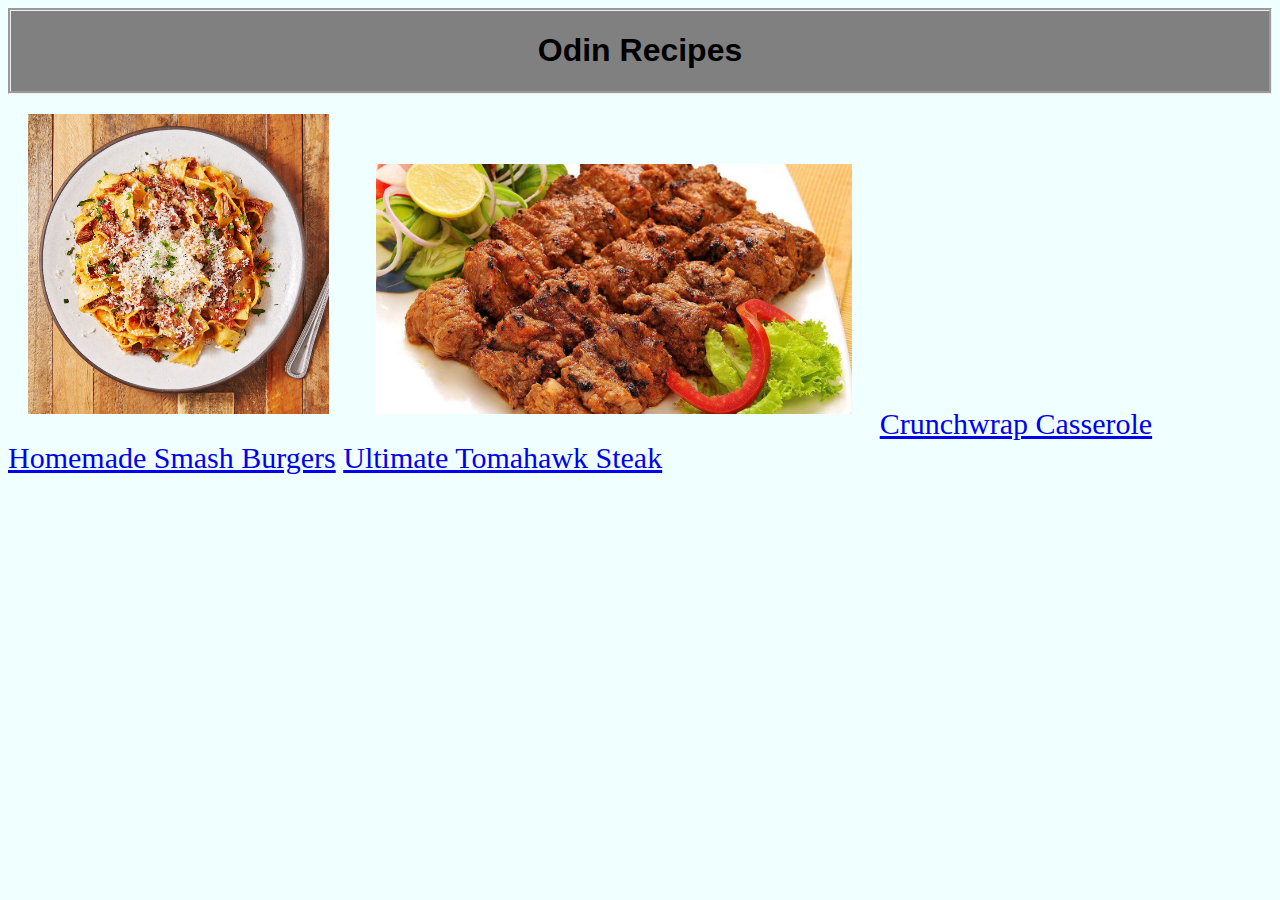
<file: index.html>
<!DOCTYPE html>
<html lang="en">

<head>
    <meta charset="UTF-8">
    <meta name="viewport" content="width=device-width, initial-scale=1.0">
    <title>Odin Recipes</title>
    <link rel="stylesheet" href="style.css">
</head>

<body>
    <div class="heading"><h1>Odin Recipes</h1></div>
    

    <span class="recipe-list"> 
        
              <a href="./recipes/beef-ragu.html" target="_self" rel="noopener noreferrer"><img src="img/beefragu.jpg" class="beef" alt="A picture of beef ragu"></a>
              <a href="./recipes/bihari-kebab.html" target="_self" rel="noopener noreferrer"><img src="img/biharikebab.jpg" class="kebab" alt="A picture of bihari kebab"></a> 
              <a href="./recipes/crunchwrap-casserole.html" target="_self" rel="noopener noreferrer">Crunchwrap Casserole</a>
              <a href="./recipes/homemade-smash-burgers.html" target="_self" rel="noopener noreferrer">Homemade Smash Burgers</a>
              <a href="./recipes/ultimate-tomahawk-steak.html" target="_self" rel="noopener noreferrer">Ultimate Tomahawk Steak</a>
       
    </span>
      
       

</body>

</html>
</file>
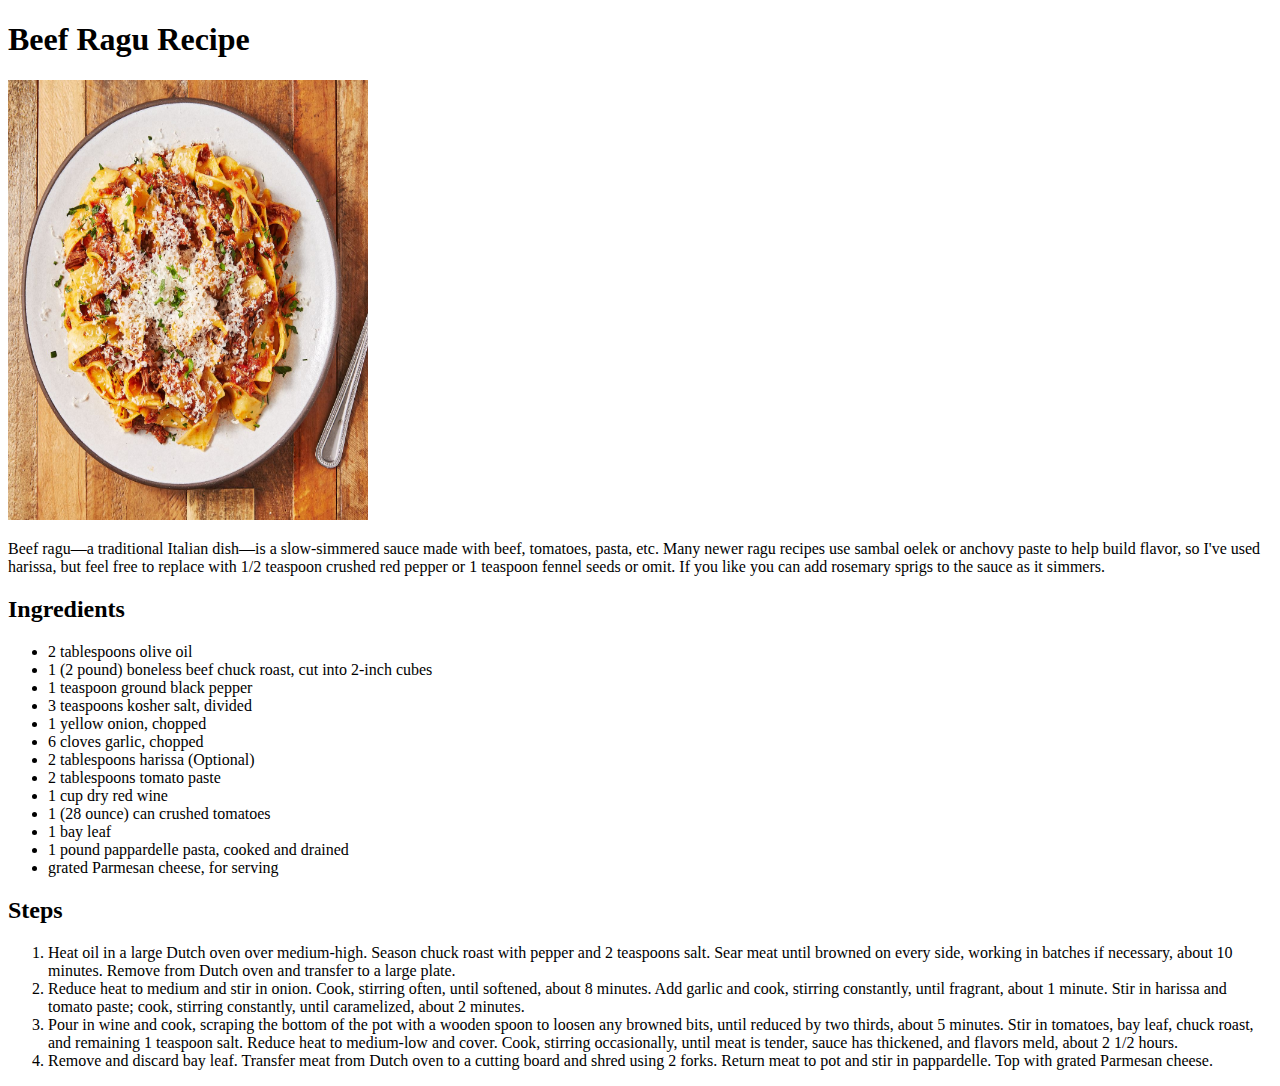
<file: recipes/beef-ragu.html>
<!DOCTYPE html>
<html lang="en">

<head>
    <meta charset="UTF-8">
    <meta name="viewport" content="width=device-width, initial-scale=1.0">
    <title>Beef Ragu</title>
    <link rel="stylesheet" href="style.css">
</head>

<body>
    <h1 class="head-ragu">Beef Ragu Recipe</h1>

    <div class="img-ragu"> 
         <img src="../img/beefragu.jpg" alt="A picture of cooked beef ragu">

    <p>Beef ragu—a traditional Italian dish—is a slow-simmered sauce made with beef, tomatoes, pasta, etc. Many newer ragu recipes use sambal oelek or anchovy paste to help build flavor, so I've used harissa,
         but feel free to replace with 1/2 teaspoon crushed red pepper or 1 teaspoon fennel seeds or omit. If you like you can add rosemary sprigs to the sauce as it simmers.</p>
    </div>
   

    <div class="ingredients-ragu">
         <h2>Ingredients</h2>

    <ul>
        <li>2 tablespoons olive oil</li>

        <li>1 (2 pound) boneless beef chuck roast, cut into 2-inch cubes</li>

        <li>1 teaspoon ground black pepper</li>

        <li>3 teaspoons kosher salt, divided</li>

        <li>1 yellow onion, chopped</li>

        <li>6 cloves garlic, chopped</li>

        <li>2 tablespoons harissa (Optional)</li>

        <li>2 tablespoons tomato paste</li>

        <li>1 cup dry red wine</li>

        <li>1 (28 ounce) can crushed tomatoes</li>

        <li>1 bay leaf</li>

        <li>1 pound pappardelle pasta, cooked and drained</li>

        <li>grated Parmesan cheese, for serving</li>
    </ul>
         </div>
   
         <div class="directions-ragu">
             <h2>Steps</h2>

    <ol>
        <li>Heat oil in a large Dutch oven over medium-high. Season chuck roast with pepper and 2 teaspoons salt. Sear meat until browned on every side, working in batches if necessary, about 10 minutes. Remove from Dutch oven and transfer to a large plate.</li>
        <li>Reduce heat to medium and stir in onion. Cook, stirring often, until softened, about 8 minutes. Add garlic and cook, stirring constantly, until fragrant, about 1 minute. Stir in harissa and tomato paste; cook, stirring constantly, until caramelized, about 2 minutes.</li>
        <li>Pour in wine and cook, scraping the bottom of the pot with a wooden spoon to loosen any browned bits, until reduced by two thirds, about 5 minutes. Stir in tomatoes, bay leaf, chuck roast, and remaining 1 teaspoon salt. Reduce heat to medium-low and cover. Cook, stirring occasionally, until meat is tender, sauce has thickened, and flavors meld, about 2 1/2 hours.</li>
        <li>Remove and discard bay leaf. Transfer meat from Dutch oven to a cutting board and shred using 2 forks. Return meat to pot and stir in pappardelle. Top with grated Parmesan cheese.</li>
    </ol>
         </div>
   


</body>

</html>
</file>
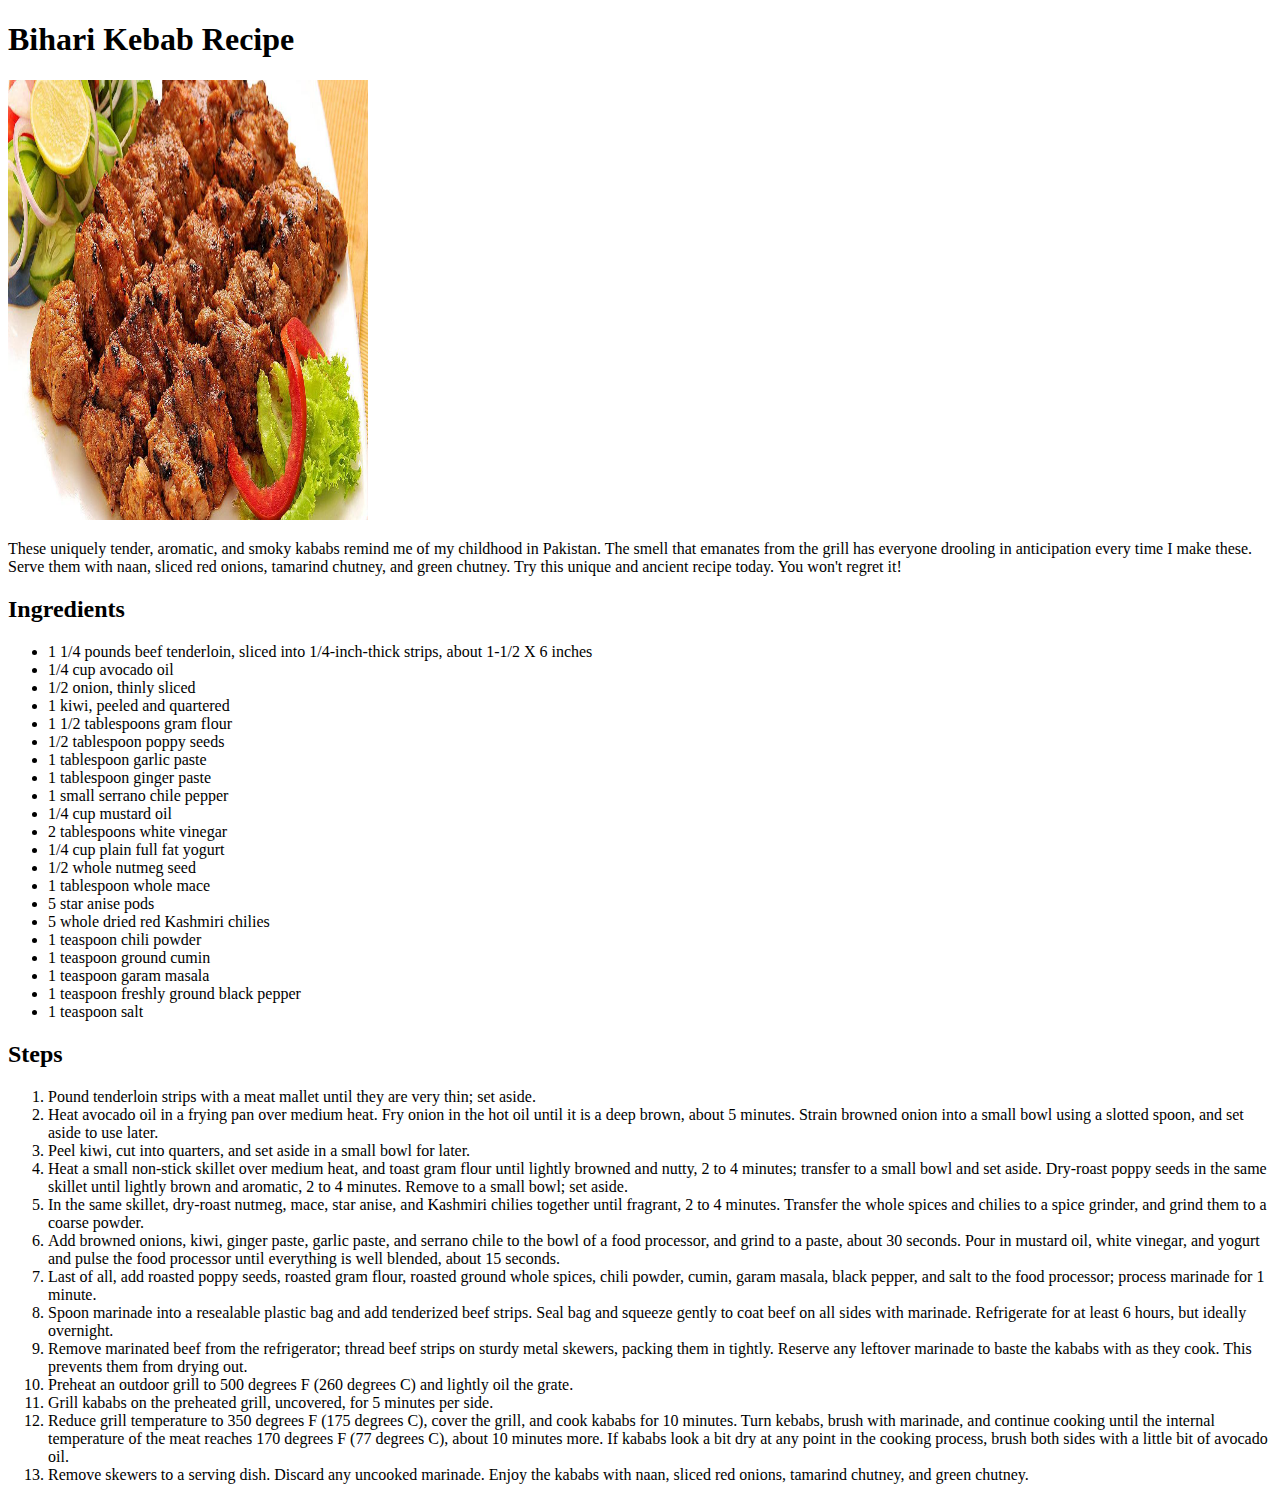
<file: recipes/bihari-kebab.html>
<!DOCTYPE html>
<html lang="en">

<head>
    <meta charset="UTF-8">
    <meta name="viewport" content="width=device-width, initial-scale=1.0">
    <title>Bihari Kebab</title>
     <link rel="stylesheet" href="style.css">
</head>

<body>
    <h1 class="head-kebab">Bihari Kebab Recipe</h1>

        <div class="img-kebab">
            <img src="../img/biharikebab.jpg" alt="A picture of a cooked bihari kebab">

    <p>These uniquely tender, aromatic, and smoky kababs remind me of my childhood in Pakistan. 
        The smell that emanates from the grill has everyone drooling in anticipation every time I make these. 
        Serve them with naan, sliced red onions, tamarind chutney, and green chutney. Try this unique and ancient recipe today. You won't regret it!</p>
        </div>
    
        <div class="ingredients-kebab"> 
             <h2>Ingredients</h2>

    <ul>
        <li>1 1/4 pounds beef tenderloin, sliced into 1/4-inch-thick strips, about 1-1/2 X 6 inches</li>
        <li>1/4 cup avocado oil</li>
        <li>1/2 onion, thinly sliced</li>
        <li>1 kiwi, peeled and quartered</li>
        <li>1 1/2 tablespoons gram flour</li>
        <li>1/2 tablespoon poppy seeds</li>
        <li>1 tablespoon garlic paste</li>
        <li>1 tablespoon ginger paste</li>
        <li>1 small serrano chile pepper</li>
        <li>1/4 cup mustard oil</li>
        <li>2 tablespoons white vinegar</li>
        <li>1/4 cup plain full fat yogurt</li>
        <li>1/2 whole nutmeg seed</li>
        <li>1 tablespoon whole mace</li>
        <li>5 star anise pods</li>
        <li>5 whole dried red Kashmiri chilies</li>
        <li>1 teaspoon chili powder</li>
        <li>1 teaspoon ground cumin</li>
        <li>1 teaspoon garam masala</li>
        <li>1 teaspoon freshly ground black pepper</li>
        <li>1 teaspoon salt</li>
    </ul>
        </div>
   
        <div class="directions-kebab"> 
            <h2>Steps</h2>

    <ol>
        <li>Pound tenderloin strips with a meat mallet until they are very thin; set aside.</li>
        <li>Heat avocado oil in a frying pan over medium heat. Fry onion in the hot oil until it is a deep brown, about 5 minutes. Strain browned onion into a small bowl using a slotted spoon, and set aside to use later.</li>
        <li>Peel kiwi, cut into quarters, and set aside in a small bowl for later.</li>
        <li>Heat a small non-stick skillet over medium heat, and toast gram flour until lightly browned and nutty, 2 to 4 minutes; transfer to a small bowl and set aside. Dry-roast poppy seeds in the same skillet until lightly brown and aromatic, 2 to 4 minutes. Remove to a small bowl; set aside.</li> 
        <li>In the same skillet, dry-roast nutmeg, mace, star anise, and Kashmiri chilies together until fragrant, 2 to 4 minutes. Transfer the whole spices and chilies to a spice grinder, and grind them to a coarse powder.</li>
        <li>Add browned onions, kiwi, ginger paste, garlic paste, and serrano chile to the bowl of a food processor, and grind to a paste, about 30 seconds. Pour in mustard oil, white vinegar, and yogurt and pulse the food processor until everything is well blended, about 15 seconds.</li>
        <li>Last of all, add roasted poppy seeds, roasted gram flour, roasted ground whole spices, chili powder, cumin, garam masala, black pepper, and salt to the food processor; process marinade for 1 minute.</li>
        <li>Spoon marinade into a resealable plastic bag and add tenderized beef strips. Seal bag and squeeze gently to coat beef on all sides with marinade. Refrigerate for at least 6 hours, but ideally overnight.</li>
        <li>Remove marinated beef from the refrigerator; thread beef strips on sturdy metal skewers, packing them in tightly. Reserve any leftover marinade to baste the kababs with as they cook. This prevents them from drying out.</li>
        <li>Preheat an outdoor grill to 500 degrees F (260 degrees C) and lightly oil the grate.</li>
        <li>Grill kababs on the preheated grill, uncovered, for 5 minutes per side.</li>
        <li>Reduce grill temperature to 350 degrees F (175 degrees C), cover the grill, and cook kababs for 10 minutes. Turn kebabs, brush with marinade, and continue cooking until the internal temperature of the meat reaches 170 degrees F (77 degrees C), about 10 minutes more. If kababs look a bit dry at any point in the cooking process, brush both sides with a little bit of avocado oil.</li>
        <li>Remove skewers to a serving dish. Discard any uncooked marinade. Enjoy the kababs with naan, sliced red onions, tamarind chutney, and green chutney.</li>
    </ol>
        </div>
    
</body>

</html>
</file>
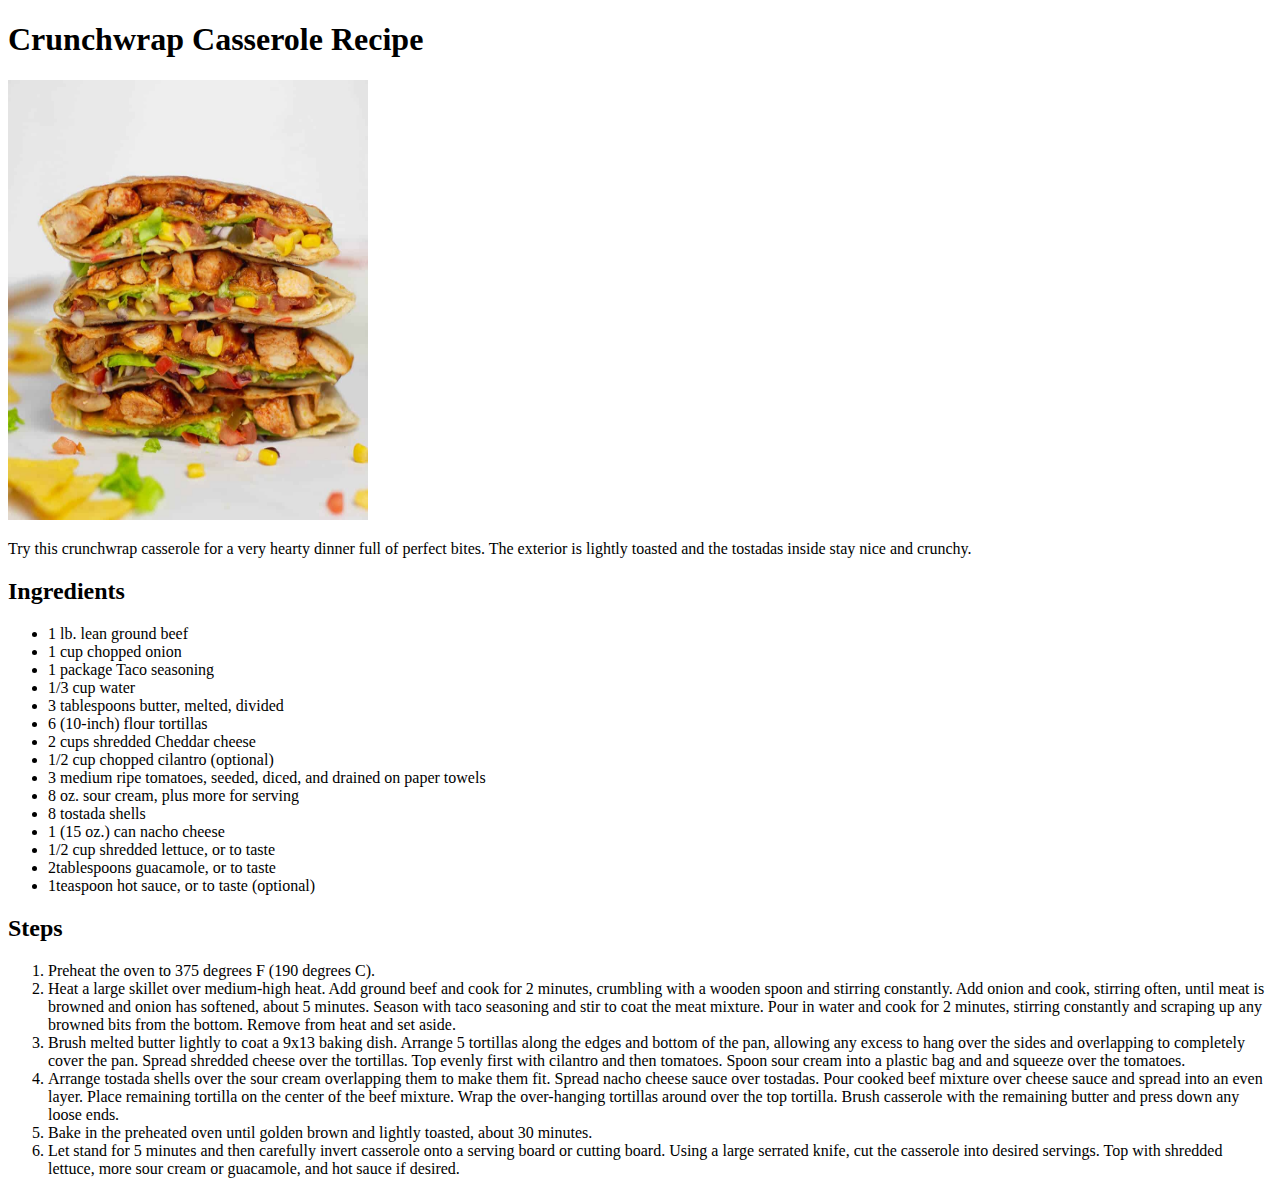
<file: recipes/crunchwrap-casserole.html>
<!DOCTYPE html>
<html lang="en">

<head>
    <meta charset="UTF-8">
    <meta name="viewport" content="width=device-width, initial-scale=1.0">
    <title>Crunchwrap Casserole</title>
    <link rel="stylesheet" href="style.css">
</head>

<body>
    <div class="head-crunch"><h1>Crunchwrap Casserole Recipe</h1> </div>
    
    <div class="img-crunch">
        <img src="../img/crunchwrapcassarole.jpg" alt="A picture of cooked crunchwrap-casserole">

    <p>Try this crunchwrap casserole for a very hearty dinner full of perfect bites. The exterior is lightly toasted and the tostadas inside stay nice and crunchy.</p> 
</div>
    

        <div class="ingredients-crunch">
             <h2>Ingredients</h2>

    <ul>
        <li>1 lb. lean ground beef</li>
        <li>1 cup chopped onion</li>
        <li>1 package Taco seasoning</li>
        <li>1/3 cup water</li>
        <li>3 tablespoons butter, melted, divided</li>
        <li>6 (10-inch) flour tortillas</li>
        <li>2 cups shredded Cheddar cheese</li>
        <li>1/2 cup chopped cilantro (optional)</li>
        <li>3 medium ripe tomatoes, seeded, diced, and drained on paper towels</li>
        <li>8 oz. sour cream, plus more for serving</li>
        <li>8 tostada shells</li>
        <li>1 (15 oz.) can nacho cheese</li>
        <li>1/2 cup shredded lettuce, or to taste</li>
        <li>2tablespoons guacamole, or to taste</li>
        <li>1teaspoon hot sauce, or to taste (optional)</li>
    </ul>

        </div>
   
        <div class="directions-crunch">
              <h2>Steps</h2>

    <ol>
        <li>Preheat the oven to 375 degrees F (190 degrees C).</li>
        <li>Heat a large skillet over medium-high heat. Add ground beef and cook for 2 minutes, crumbling with a wooden spoon and stirring constantly.  Add onion and cook, stirring often, until meat is browned and onion has softened, about 5 minutes. Season with taco seasoning and stir to coat the meat mixture.  Pour in water and cook for 2 minutes, stirring constantly and scraping up any browned bits from the bottom.  Remove from heat and set aside.</li>
        <li>Brush melted butter lightly to coat a 9x13 baking dish.  Arrange 5 tortillas along the edges and bottom of the pan, allowing any excess to hang over the sides and overlapping to completely cover the pan.  Spread shredded cheese over the tortillas. Top evenly first with cilantro and then tomatoes.  Spoon sour cream into a plastic bag and and squeeze over the tomatoes. </li>
        <li>Arrange tostada shells over the sour cream overlapping them to make them fit. Spread nacho cheese sauce over tostadas.  Pour cooked beef mixture over cheese sauce and spread into an even layer.  Place remaining tortilla on the center of the beef mixture.  Wrap the over-hanging tortillas around over the top tortilla.  Brush casserole with the remaining butter and press down any loose ends. </li>
        <li>Bake in the preheated oven until golden brown and lightly toasted, about 30 minutes. </li>
        <li>Let stand for 5 minutes and then carefully invert casserole onto a serving board or cutting board. Using a large serrated knife, cut the casserole into desired servings. Top with shredded lettuce, more sour cream or guacamole, and hot sauce if desired.</li>
    </ol>
        </div>
  


</body>

</html>
</file>
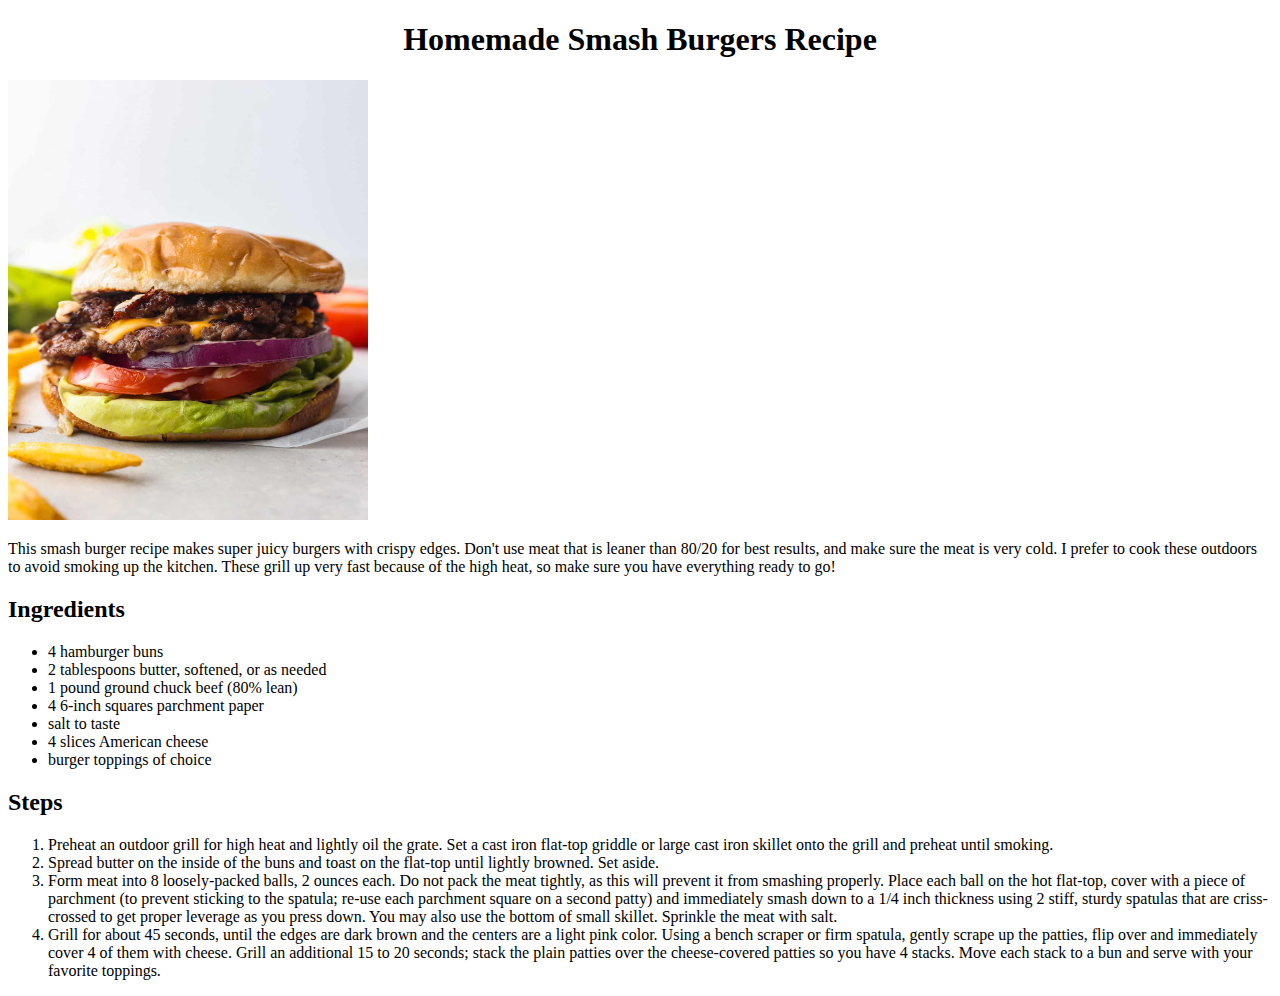
<file: recipes/homemade-smash-burgers.html>
<!DOCTYPE html>
<html lang="en">

<head>
    <meta charset="UTF-8">
    <meta name="viewport" content="width=device-width, initial-scale=1.0">
    <title>Homemade Smash Burgers</title>
    <link rel="stylesheet" href="style.css">
</head>

<body>
    <!-- <div class="head"> -->
        <h1 class="head">Homemade Smash Burgers Recipe</h1> 
    <!-- </div> -->
    
    <span class="img"> 
         <img src="../img/smashburger.jpg" alt="A picture of cooked smash burger">

    <p>This smash burger recipe makes super juicy burgers with crispy edges. Don't use meat that is leaner than 80/20 for best results, and make sure the meat is very cold. I prefer to cook these outdoors to avoid smoking up the kitchen. These grill up very fast because of the high heat, so make sure you have everything ready to go!</p>

    </span>
   
    <div class="ingredients"> 
        <h2>Ingredients</h2>

    <ul>
        <li>4 hamburger buns</li>
        <li>2 tablespoons butter, softened, or as needed</li>
        <li>1 pound ground chuck beef (80% lean)</li>
        <li>4 6-inch squares parchment paper</li>
        <li>salt to taste</li>
        <li>4 slices American cheese</li>
        <li>burger toppings of choice</li>
    </ul>
</div>
   

    <div class="directions">
         <h2>Steps</h2>

    <ol>
        <li>Preheat an outdoor grill for high heat and lightly oil the grate. Set a cast iron flat-top griddle or large cast iron skillet onto the grill and preheat until smoking.</li>
        <li>Spread butter on the inside of the buns and toast on the flat-top until lightly browned. Set aside.</li>
        <li>Form meat into 8 loosely-packed balls, 2 ounces each. Do not pack the meat tightly, as this will prevent it from smashing properly. Place each ball on the hot flat-top, cover with a piece of parchment (to prevent sticking to the spatula; re-use each parchment square on a second patty) and immediately smash down to a 1/4 inch thickness using 2 stiff, sturdy spatulas that are criss-crossed to get proper leverage as you press down. You may also use the bottom of small skillet. Sprinkle the meat with salt.</li>
        <li>Grill for about 45 seconds, until the edges are dark brown and the centers are a light pink color. Using a bench scraper or firm spatula, gently scrape up the patties, flip over and immediately cover 4 of them with cheese. Grill an additional 15 to 20 seconds; stack the plain patties over the cheese-covered patties so you have 4 stacks. Move each stack to a bun and serve with your favorite toppings.</li>
    </ol>
    </div>
   

</body>

</html>
</file>
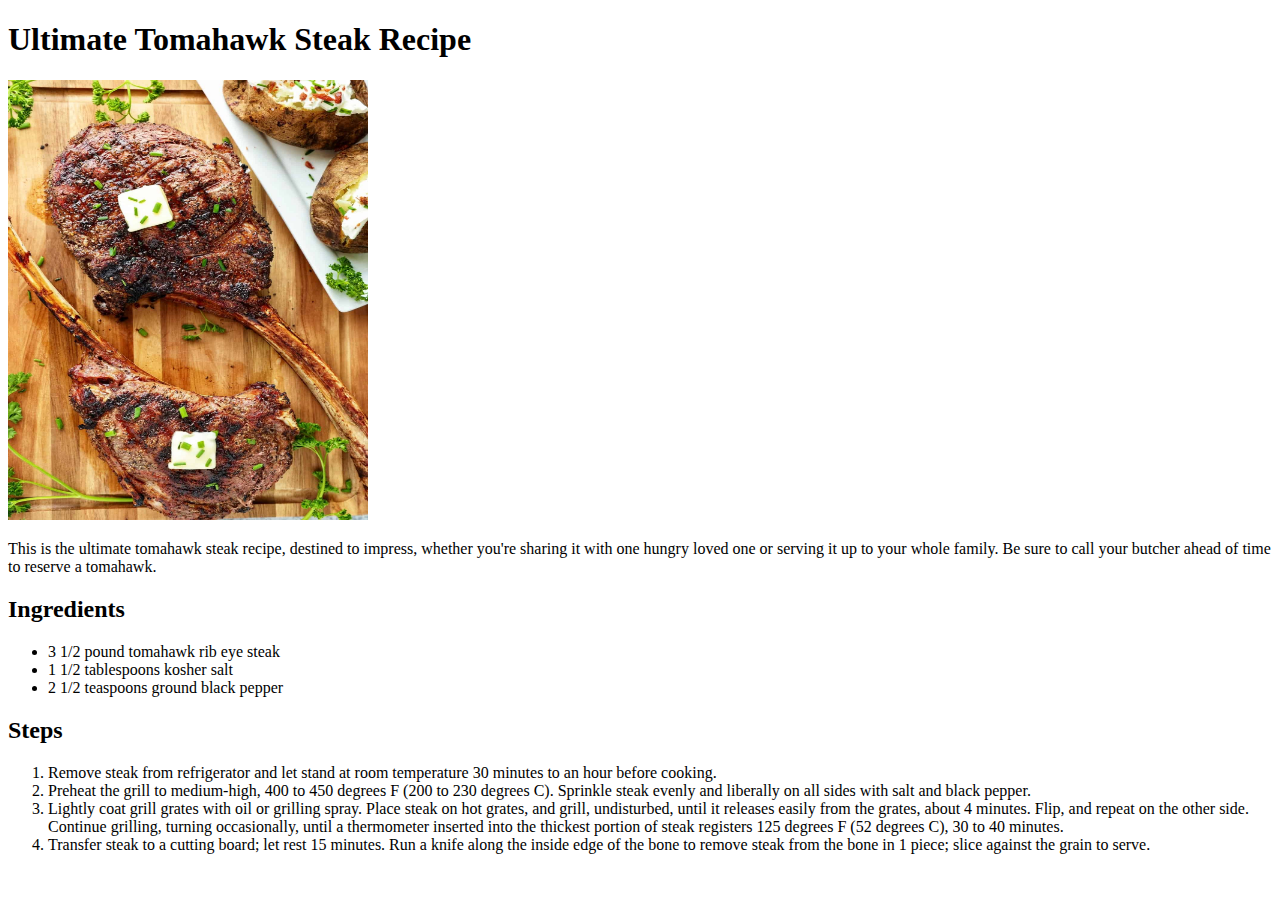
<file: recipes/ultimate-tomahawk-steak.html>
<!DOCTYPE html>
<html lang="en">


<head>
    <meta charset="UTF-8">
    <meta name="viewport" content="width=device-width, initial-scale=1.0">
    <title>Ultimate Tomahawk Steak </title>
    <link rel="stylesheet" href="style.css">
</head>

<body>
    <h1 class="head-ultimate">Ultimate Tomahawk Steak Recipe</h1>

        <div class="img-ultimate">
             <img src="../img/Tomahawksteak.jpg" alt="A picture of cooked Tomahawksteak">

    <p>This is the ultimate tomahawk steak recipe, destined to impress, 
        whether you're sharing it with one hungry loved one or serving it up to your whole family. Be sure to call your butcher ahead of time to reserve a tomahawk.</p>
        </div>
   
        <div class="ingredients-ultimate"> 
             <h2>Ingredients</h2>

    <ul>
        <li>3 1/2 pound tomahawk rib eye steak</li>
        <li>1 1/2 tablespoons kosher salt</li>
        <li>2 1/2 teaspoons ground black pepper</li>
    </ul>

        </div>
   <div class="directions-ultimate"> 
      <h2>Steps</h2>

    <ol>
        <li>Remove steak from refrigerator and let stand at room temperature 30 minutes to an hour before cooking.</li>
        <li>Preheat the grill to medium-high, 400 to 450 degrees F (200 to 230 degrees C). Sprinkle steak evenly and liberally on all sides with salt and black pepper. </li>
        <li>Lightly coat grill grates with oil or grilling spray. Place steak on hot grates, and grill, undisturbed, until it releases easily from the grates, about 4 minutes. Flip, and repeat on the other side. Continue grilling, turning occasionally, until a thermometer inserted into the thickest portion of steak registers 125 degrees F (52 degrees C), 30 to 40 minutes.</li>
        <li>Transfer steak to a cutting board; let rest 15 minutes. Run a knife along the inside edge of the bone to remove steak from the bone in 1 piece; slice against the grain to serve.</li>
    </ol>
   </div>
  

</body>

</html>
</file>
<file: style.css>
html {
    background-color: azure;
}

.heading{
    text-align: center;
    background-color: gray;
    font-family: 'Lucida Sans', 'Lucida Sans Regular', 'Lucida Grande', 'Lucida Sans Unicode', Geneva, Verdana, sans-serif;
    border-style:groove;
}

.recipe-list {
    font-size: 30px;
   
}

.beef {
 height: 300px;
 margin: 20px;
    
}

.kebab {
    height: 250px;
    margin: 20px;
}
</file>
<file: recipes/style.css>
.head {
    text-align: center;
}

img {
    height: 440px;
    width: 360px;
    
}

.img-kebab {
 display: inline;     
  
}
</file>
